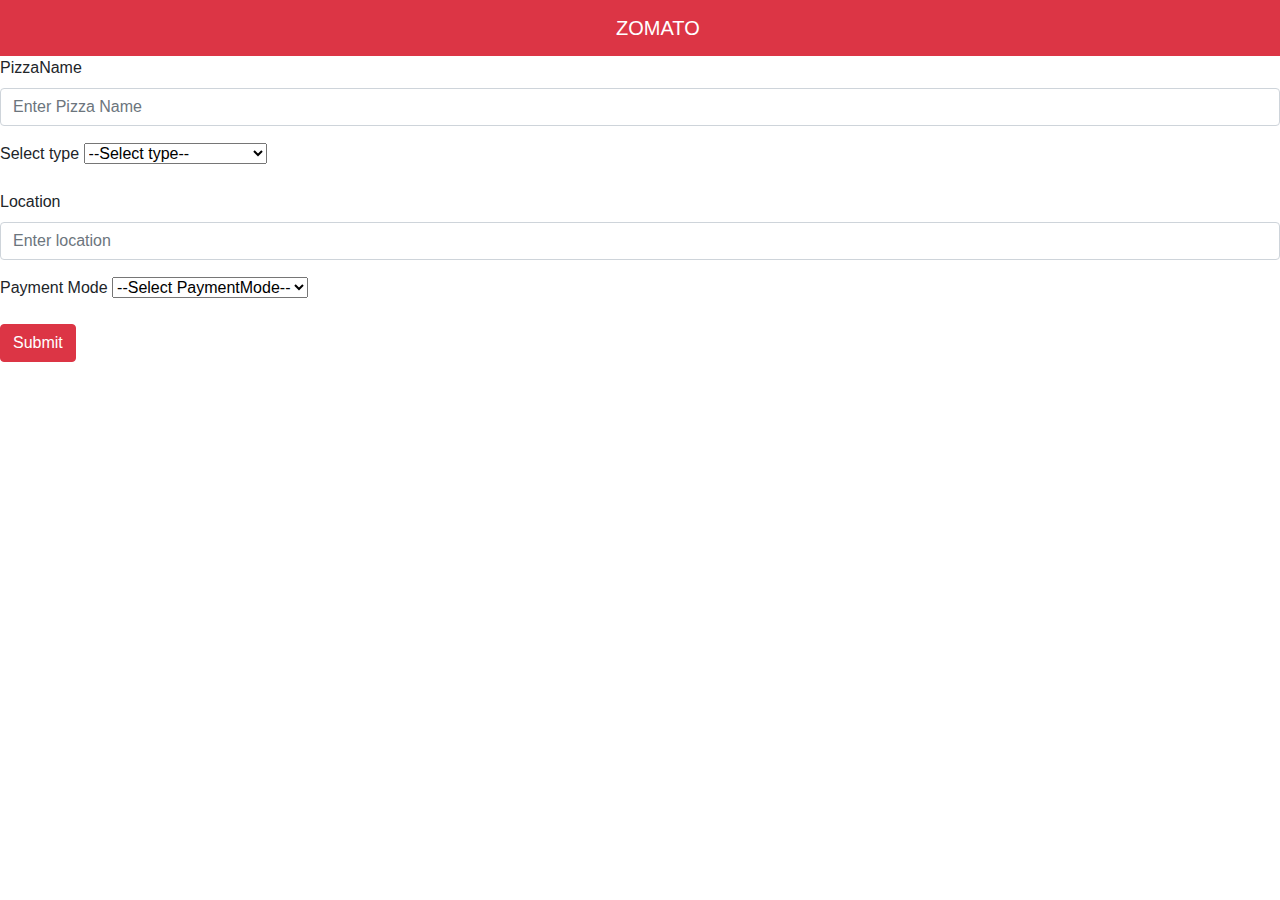
<file: FoodDelivery/src/main/webapp/index.html>
<!DOCTYPE html>
<html>
<head>
<meta charset="ISO-8859-1">
<title>Food Delivery</title>

<link rel="stylesheet"
	href="https://cdn.jsdelivr.net/npm/bootstrap@4.6.2/dist/css/bootstrap.min.css">

<style>
.navbar-brand {
	text-transform: uppercase;
	padding-left: 600px;
	color: white;
}
</style>

<script>

function register(){
	console.log("Calling register function");
	
	var regButton = document.getElementById("regButton")
    regButton.style.backgroundColor='red'
    regButton.style.color='white'
    
    
    	 var pizzaName = document.getElementById("PizzaName")
         console.log(pizzaName.value)
         var pizzaNameMessage = document.getElementById("pizzaNameMessage")
         pizzaNameMessage.innerHTML=''
         if(pizzaName.value==''){
             console.log("Please Enter PizzaName")

             pizzaNameMessage.innerHTML="Please Enter Pizza Name"

            	 pizzaNameMessage.style.color='red'
             return false
         }
	
	

    var typeMessage = document.getElementById("type message")
    console.log(document.pizzaOrder.type.value)
    typeMessage.innerHTML=''
    if(document.pizzaOrder.type.value=='0'){
        console.log("Please Select type")
        typeMessage.innerHTML="Please Select type"
        typeMessage.style.color="red"
        return false; 

    }
    
    var location=document.getElementById("location")
    console.log(location.value)
    var locationMessage= document.getElementById("locationMessage")
    locationMessage.innerHTML=' '
    if(location.value==''){
    	console.log("Please enter location")
    	
    	locationMessage.innerHTML="PLease Enter location"
    	locationMessage.style.color='red'
    }
    
    
    var paymodeMessage = document.getElementById("paymodeMessage")
    console.log(document.pizzaOrder.paymentmode.value)
    paymodeMessage.innerHTML=''
    if(document.pizzaOrder.paymentmode.value=='0'){
        console.log("Please Select paymentMode")
        paymodeMessage.innerHTML="Please Select PaymentMode"
        	paymodeMessage.style.color="red"
        return false; 
}
}

</script>
</head>
<body>

	<nav class="navbar navbar-expand-md bg-danger navbar-white">
		<!-- Brand -->
		<a class="navbar-brand" href="#">Zomato</a>

		<!-- Toggler/collapsibe Button -->
		<button class="navbar-toggler" type="button" data-toggle="collapse"
			data-target="#collapsibleNavbar">
			<span class="navbar-toggler-icon"></span>
		</button>

	</nav>

	<form action="send" name="pizzaOrder" method="post">


		<div class="form-group">
			<label for="text">PizzaName</label> <input type="text"
				class="form-control" placeholder="Enter Pizza Name" id="PizzaName"
				name="pizzaName"> <span id="pizzaNameMessage"></span>
		</div>
		<div class="form-group">
			<label>Select type</label> <select name="type">
				<option value=0>--Select type--</option>
				<option>Pizza Margherita</option>
				<option>Quick Tomato Pizza</option>
				<option>Tandoori Paneer Pizza</option>
				<option>Urrapam Pizza</option>
				<option>Pizza in A Pan</option>
			</select> <span id="type message"></span>
		</div>

		<div class="form-group">
			<label for="text">Location</label> <input type="text"
				class="form-control" placeholder="Enter location" id="PizzaName"
				name="location"> <span id="pizzaNameMessage"></span>
		</div>

		<div class="form-group">
			<label>Payment Mode</label> <select name="paymentmode">
				<option value='0'>--Select PaymentMode--</option>
				<option>Cash On Delivery</option>
				<option>UPI Mode</option>
				<option>Debit Card</option>
				<option>CreditCard</option>
			</select> <span id="paymodeMessage"></span>
		</div>


		<button type="submit" onclick="register()" class="btn btn-danger"   
			id="regButton">Submit</button>
	</form>
</body>
</html>
</file>
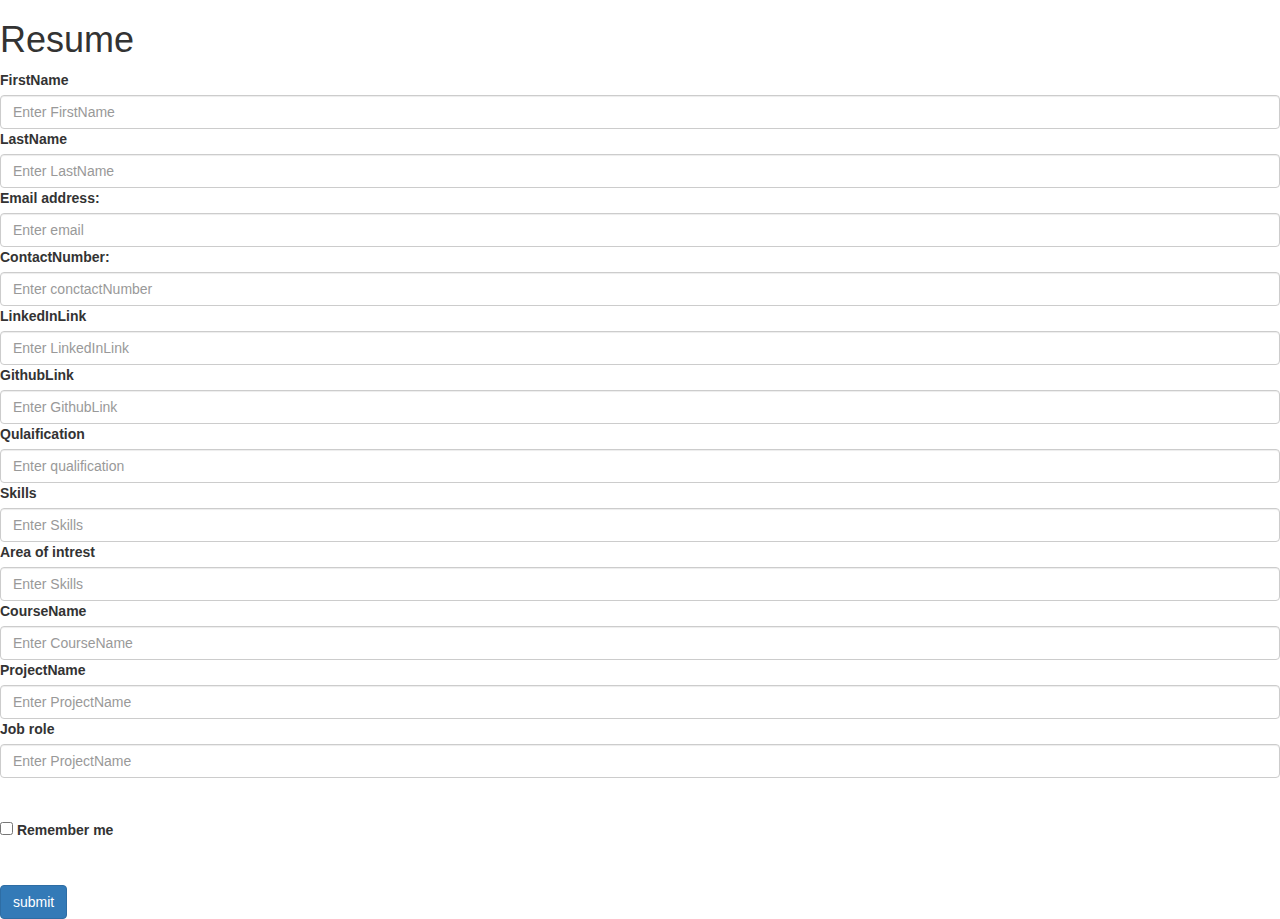
<file: resume/src/main/webapp/index.html>
<!DOCTYPE html>
<html>
<head>
<meta charset="ISO-8859-1">
<title>Insert title here</title>
  <link rel="stylesheet" href="https://maxcdn.bootstrapcdn.com/bootstrap/3.4.1/css/bootstrap.min.css">

</head>
<body>
<h1>Resume</h1>

<form  action="send" method="get">
<label for="firstName" class="mr-sm-2">FirstName</label>
  <input type="text" class="form-control mb-2 mr-sm-2" placeholder="Enter FirstName" id="firstname" name="firstName">
  
  <label for="lastName" class="mr-sm-2">LastName</label>
  <input type="text" class="form-control mb-2 mr-sm-2" placeholder="Enter LastName" id="lastName" name="lastName">

  <label for="email" class="mr-sm-2"> Email address:</label>
  <input type="email" class="form-control mb-2 mr-sm-2" placeholder="Enter email" id="email" name="email">
  
  <label for="number" class="mr-sm-2">ContactNumber:</label>
  <input type="number" class="form-control mb-2 mr-sm-2" placeholder="Enter conctactNumber" id="number" name="ContactNumber">
  
  <label for="url" class="mr-sm-2">LinkedInLink</label>
  <input type="url" class="form-control mb-2 mr-sm-2" placeholder="Enter LinkedInLink" id="linkedIn" name="LinkedInLink">
  
   <label for="url" class="mr-sm-2">GithubLink</label>
  <input type="url" class="form-control mb-2 mr-sm-2" placeholder="Enter GithubLink" id="Github" name="GithubLink">
  
  <label for="text" class="mr-sm-2">Qulaification</label>
  <input type="text" class="form-control mb-2 mr-sm-2" placeholder="Enter qualification" id="qualification" name="Qulaification">
  
  <label for="text" class="mr-sm-2">Skills</label>
  <input type="text" class="form-control mb-2 mr-sm-2" placeholder="Enter Skills" id="skills" name="Skills">
  
  <label for="text" class="mr-sm-2">Area of intrest</label>
  <input type="text" class="form-control mb-2 mr-sm-2" placeholder="Enter Skills" id="areaOfIntrest" name="Area of intrest">
  
   <label for="text" class="mr-sm-2">CourseName</label>
  <input type="text" class="form-control mb-2 mr-sm-2" placeholder="Enter CourseName" id="CourseName" name="CourseName">
  
   <label for="text" class="mr-sm-2">ProjectName</label>
  <input type="text" class="form-control mb-2 mr-sm-2" placeholder="Enter ProjectName" id="ProjectName" name="ProjectName">
  
   <label for="text" class="mr-sm-2">Job role</label>
  <input type="text" class="form-control mb-2 mr-sm-2" placeholder="Enter ProjectName" id="ProjectName" name="Job role"><br><br>
  
  <div class="form-check mb-2 mr-sm-2">
    <label class="form-check-label">
      <input class="form-check-input" type="checkbox"> Remember me
    </label>
  </div><br><br>
  <input type="submit" class="btn btn-primary mb-2" value="submit">
</form>



</body>
</html>
</file>
